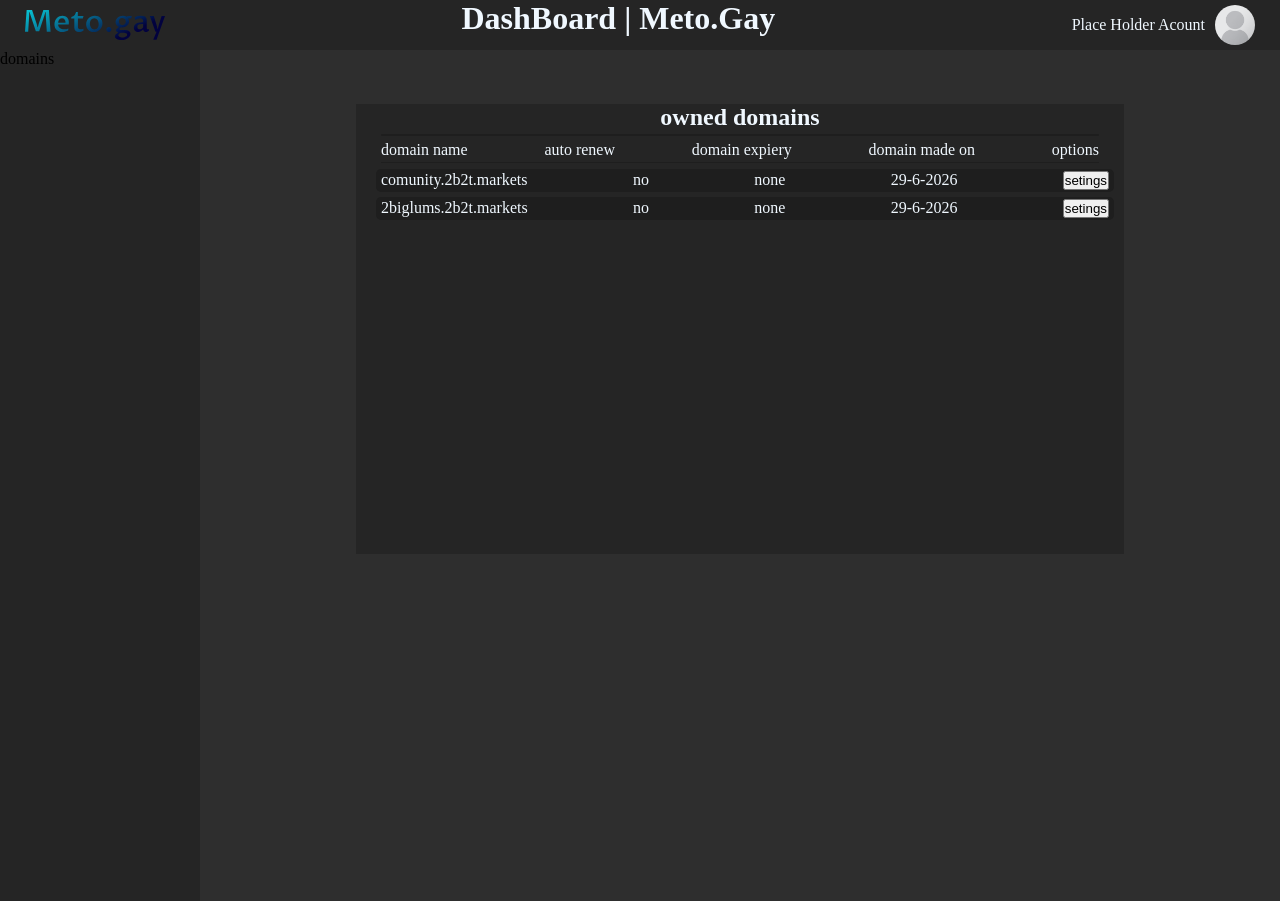
<file: dash/dashboard/index.html>
<html lang="en">
<head>
  <meta charset="UTF-8">
  <meta name="viewport" content="width=device-width, initial-scale=1.0">
  <title>Meto.gay | dashboard</title>
  <link rel="stylesheet" href="../css/dashboard.css">
</head>
<body>
  <div class="header-page-top">
    <div class="header-page-top_top-left-container">
      <img src="../img/default-monochrome.svg" alt="meto.gay logo" height="30px">
    </div>
    <h1>DashBoard | Meto.Gay</h1>
    <div class="header-page-top_login-card">
      <p>Place Holder Acount</p>
      <img class="header-page-top_login-card_img" src="../img/Portrait_Placeholder.png" alt="" height="40px" width="40px">
    </div>
  </div>
  <main>
    <nav>
      <p>domains</p>
    </nav>
    <section>
      <div class="cards-conatainer">
        <div class="domains-user-owned">
          <h1>owned domains</h1>
          <div class="seperator"></div>
          <div class="domain-label">
            <p>domain name</p>
            <P>auto renew</P>
            <p>domain expiery</p>
            <p>domain made on</p>
            <p>options</p>
          </div>
          <div class="seperator1"></div>
          <div class="scroll-frame-domain">
            <div class="domain-main-holder">
              <p>comunity.2b2t.markets</p>
              <p>no</p>
              <p>none</p>
              <p>29-6-2026</p>
              <div>
                <button>setings</button>
              </div>
            </div>
            <div class="domain-main-holder">
              <p>2biglums.2b2t.markets</p>
              <p>no</p>
              <p>none</p>
              <p>29-6-2026</p>
              <div>
                <button>setings</button>
              </div>
            </div>
          </div>
        </div>
      </div>
    </section>
  </main>
</body>
</html>
</file>
<file: dash/css/dashboard.css>
@import url(../settings/dashboard-colors.css);
@import url(../settings/general-css-settings.css);

/* header sections */
.header-page-top{
  color: aliceblue;
  display: flex;
  height: 50px;
  align-content: center;
  background-color: var(--background-dark);
  min-width: 100vw;
  justify-content: space-between;
}

.header-page-top_top-left-container{
  min-width: 5vw;
  overflow-y: visible;
  margin-left: 25px;
  display: flex;
  align-items: center;
  gap: 5px;
}

.header-page-top_login-card{
  display: flex;
  align-items: center;
  margin-right: 25px;
  min-width: 5vw;
  justify-content: end;
  overflow-y: visible;
}

.header-page-top_login-card_img{
  border-radius: 40px;
  margin-left: 10px;
}

/* main sections */
main{
  display: flex;
  height: 94.6vh;
}

/* navegation section */
nav{
  background-color: var(--background-dark);
  width: 200px;
}

/* main sections */
main > section{
  display: flex;
  justify-content: center;
  flex: 1;
}

/* home card section */
.cards-conatainer{
  width: 60vw;
}

/* owned domain card */
.domains-user-owned{
  background-color: var(--background-cards);
  margin-top: 6vh;
  min-height: 50vh;
}

.domains-user-owned > h1{
  text-align: center;
  width: 100%;
  color: aliceblue;
}

.seperator{
  height: 2px;
  background-color: var(--seperator-lines);
  margin: 3px 25px 5px 25px;
  border-radius: 5px;
}
.seperator1{
  height: 1px;
  background-color: var(--seperator-lines);
  margin: 3px 25px 5px 25px;
  border-radius: 5px;
}

.domain-label{
  display: flex;
  justify-content: space-between;
  margin: 0 25px 3px 25px;
  color: aliceblue;
}

.scroll-frame-domain{
  display: flex;
  flex-direction: column;
  overflow-y:scroll;
  min-height: 41.9vh;
  max-height: 41.9vh;
  scrollbar-width: thin;
  scrollbar-color: var(--scroll-bar-color) var(--background-dark);
  gap: 3px;
}

.domain-main-holder{
  display: flex;
  justify-content: space-between;
  color: aliceblue;
  background-color: var(--domain-card-color);
  padding: 2px 5px 2px 5px;
  margin: 1px 10px 1px 20px;
  border-radius: 5px;
}
</file>
